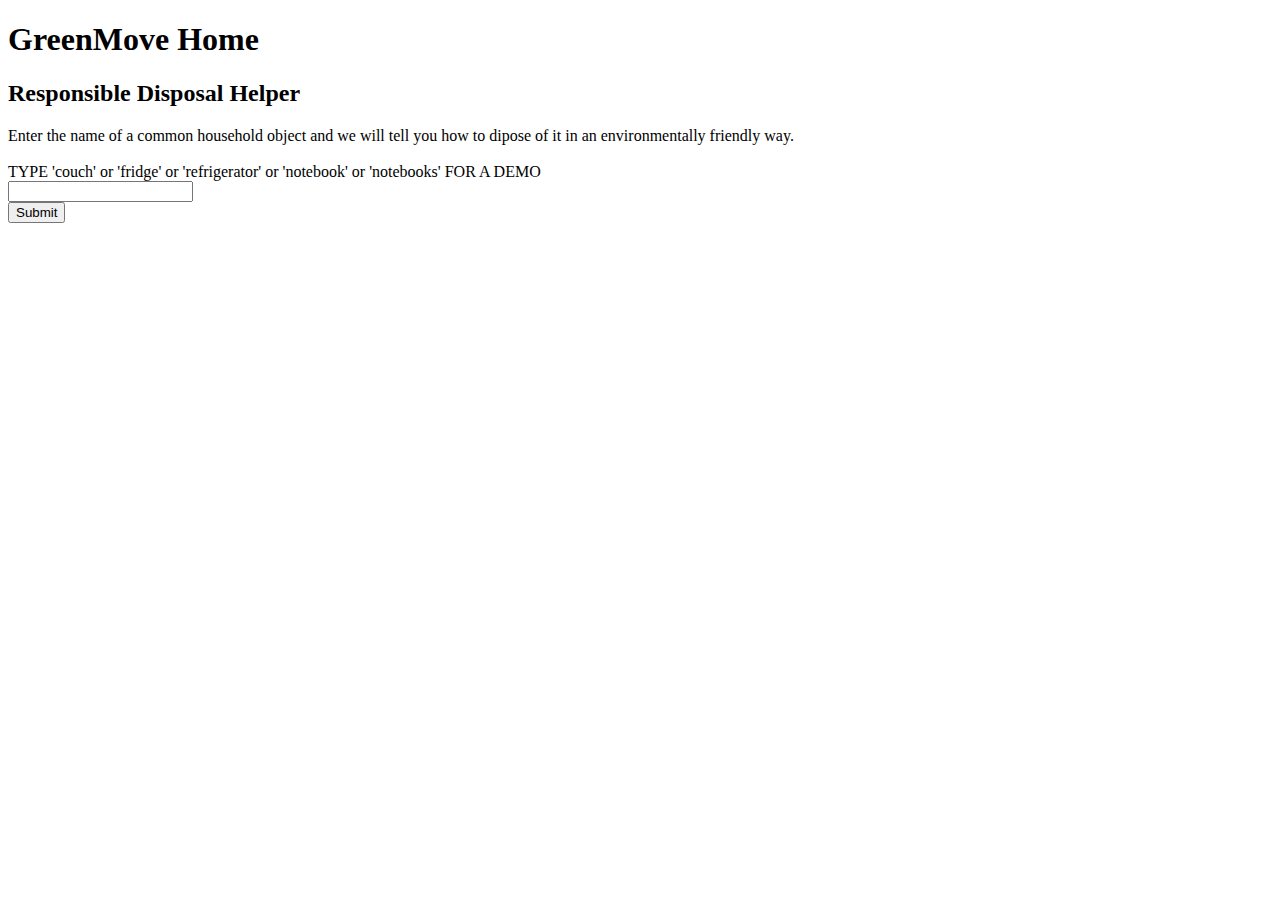
<file: ipo2.html>
<!DOCTYPE html>
<html lang="en">
  <head>
    <meta charset="utf-8" />
    <title>GreenMove Home</title>
  </head>
<script src="functions.js"> </script>
  <body>
  <h1> GreenMove Home</h1>
  <h2> Responsible Disposal Helper </h2>
  Enter the name of a common household object and we will tell you 
  how to dipose of it in an environmentally friendly way. <br>  <br> TYPE 'couch' or 'fridge' or 
  'refrigerator' or 'notebook' or 'notebooks' FOR A DEMO
  <br>
  <input type="text" name="object" id = "search"><br>
  <button type="button" onclick = "search()"> Submit </button>
  
  <p>
  <div id ="Place">
  </div>
  </p>
  
  </body>
  
  </html>
</file>
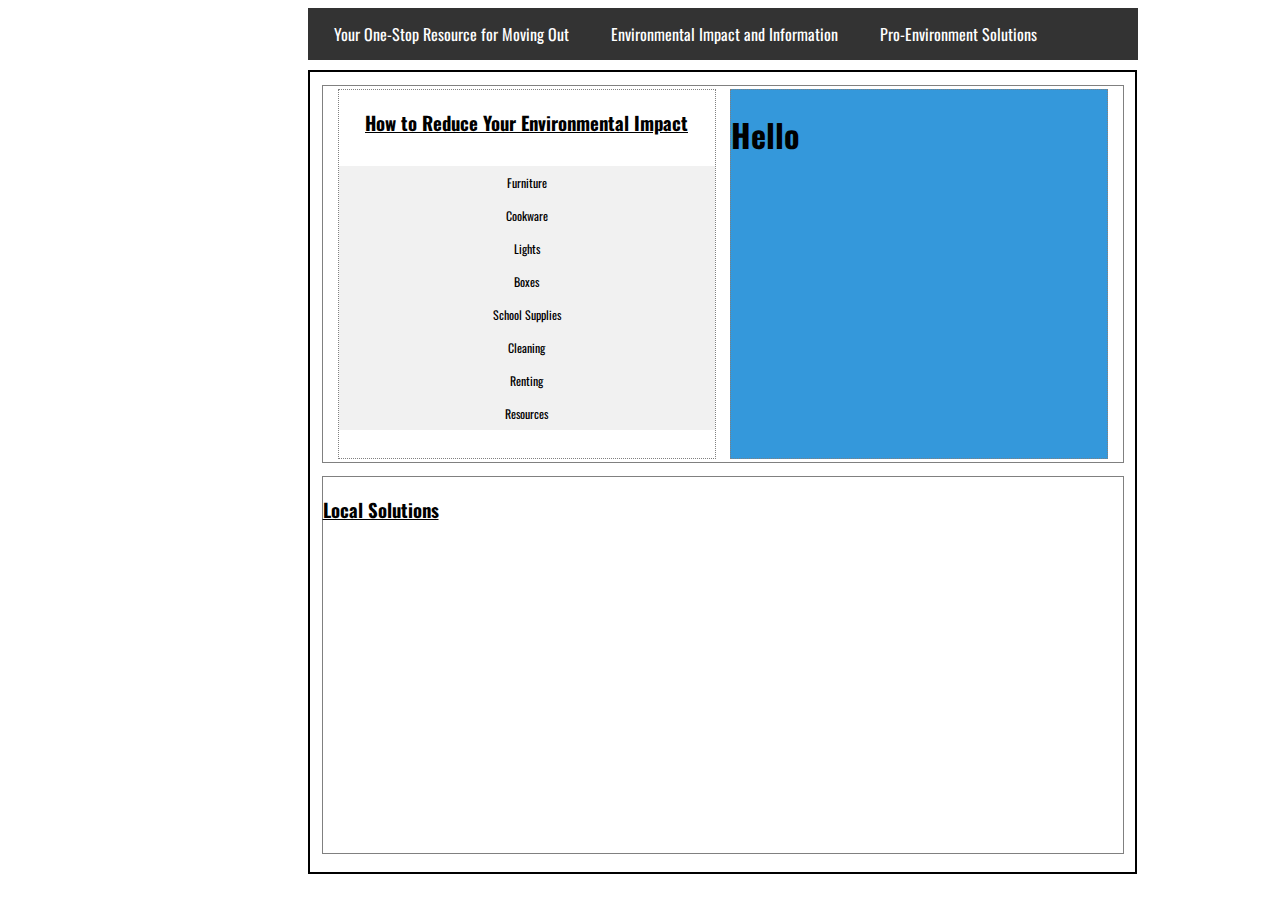
<file: main.html>
<!DOCTYPE html>
<html lang="en">
  <head>
    <meta charset="utf-8" />
    <title>GreenMove Home</title>
       <link rel="stylesheet" type="text/css" href="main.css"/>
       <link href="https://fonts.googleapis.com/css?family=Oswald" rel="stylesheet">
       <script src="main.js"></script>
  </head>
<script src="functions.js"> </script>
  <body>
  <div id = "navbar">
    <ul>
      <li><a class="active" href="#home">Your One-Stop Resource for Moving Out</a></li>

      <li><a href="#news">Environmental Impact and Information</a></li>
      <li><a href="#contact">Pro-Environment Solutions</a></li>
    </ul>
  </div>

  <div id = "RepTask3">
    <div id = "ReduceImpact">
      <div id = "RILeft">
        <h3>How to Reduce Your Environmental Impact</h3>
        <ul>
            <li onmouseover="showInfo('Furniture')""><a> Furniture </a></li>
            <li onmouseover="showInfo('Cookware')""><a>  Cookware</a></li>
            <li onmouseover="showInfo('Lights')""><a>  Lights</a></li>
            <li onmouseover="showInfo('Boxes')""><a>  Boxes</a></li>
            <li onmouseover="showInfo('School Supplies')""><a>  School Supplies</a></li>
            <li onmouseover="showInfo('Cleaning')""><a>  Cleaning</a></li>
            <li onmouseover="showInfo('Renting')""><a>  Renting</a></li>
            <li onmouseover="showInfo('Resources')""><a>  Resources</a></li>
        </ul>
      </div>
      <div id = "RIRight">
        <h1 id = "RIRight-text">Hello </h1>

      </div>
    </div>
    <div id = "LocalSolutions">
	<h3> Local Solutions <h3>

    </div>
  </div>


  
  </body>
  
  </html>
</file>
<file: main.css>
/* 
	Global classes 
					*/
body {
	font-family: 'Oswald', sans-serif;
}
#navbar ul {
    list-style-type: none;
    margin: 0;
    padding: 0;
    overflow: hidden;
    background-color: #333;
}

#navbar li {
    float: left;
    margin-left: 10px;
}

#navbar li a {
    display: block;
    color: white;
    text-align: center;
    padding: 14px 16px;
    text-decoration: none;
}

#navbar li a:hover {
    background-color: #111;
}


#navbar {
	width: 830px;
	text-align: center;
	padding-left: 300px;
}

#RepTask3 {
	width: 825px;
	height: 800px;
	border: 2px solid black;
	margin-left: 300px;
	margin-top: 10px;
}

#ReduceImpact {
	width: 800px;
	height: 47%;
	border: 1px solid grey;
	margin: 13px auto;
}

#LocalSolutions {
	width: 800px;
	height: 47%;
	border: 1px solid grey;
	margin: 10px auto;
	text-decoration: underLine;
}

#RILeft {
	width: 47%;
	height: 98%;
	border: 1px dotted grey;
	float: left;
	margin-left: 15px;
	margin-top: 3px;
	text-align: center;
}


#RILeft h3 {
	text-decoration: underline;
}

#RILeft ul {
font-size:12px;
    list-style-type: none;
    margin-top: 30px;
    padding: 0;
    width: 100%;
    background-color: #f1f1f1;
}

#RILeftli a.active {
    background-color: #4CAF50;
    color: white;
}

#RILeft li a {

    display: block;
    color: #000;
    padding: 8px 16px;
    text-decoration: none;
}
#RILeft li a:hover:not(.active) {
    background-color: #555;
    color: white;
}


#RIRight {
	width: 47%;
	height: 98%;
	border: 1px dotted grey;
	margin-right: 15px;
	margin-top: 3px;
	float: right;
	background-color: #3498DB;

}
</file>
